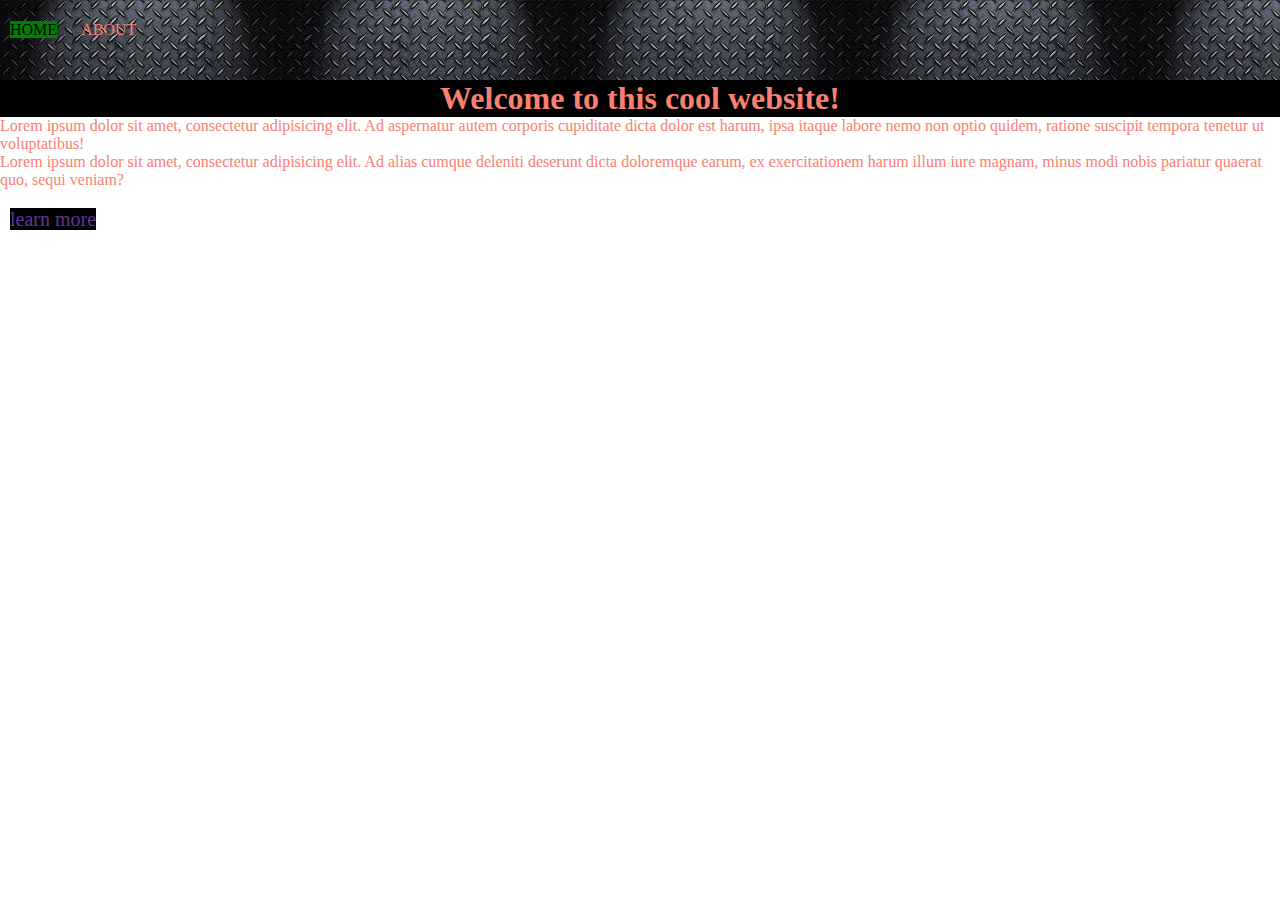
<file: index.html>
<!DOCTYPE html>
<html lang="en">
<head>
    <meta charset="UTF-8">
    <title>Welcome to this cool website</title>
    <link rel="stylesheet"href="css/style.css">
</head>
<body>
<nav>
    <a href="index.html" id="home">HOME</a>
    <a href="about.html" id="about">ABOUT</a>
</nav>
<h1>Welcome to this cool website!</h1>

<div>Lorem ipsum dolor sit amet, consectetur adipisicing elit. Ad aspernatur autem corporis cupiditate dicta dolor est harum, ipsa itaque labore nemo non optio quidem, ratione suscipit tempora tenetur ut voluptatibus!</div>
<div>Lorem ipsum dolor sit amet, consectetur adipisicing elit. Ad alias cumque deleniti deserunt dicta doloremque earum, ex exercitationem harum illum iure magnam, minus modi nobis pariatur quaerat quo, sequi veniam?</div>

<a href="about.html" id="learn_more">learn more</a>
</body>
</html>
</file>
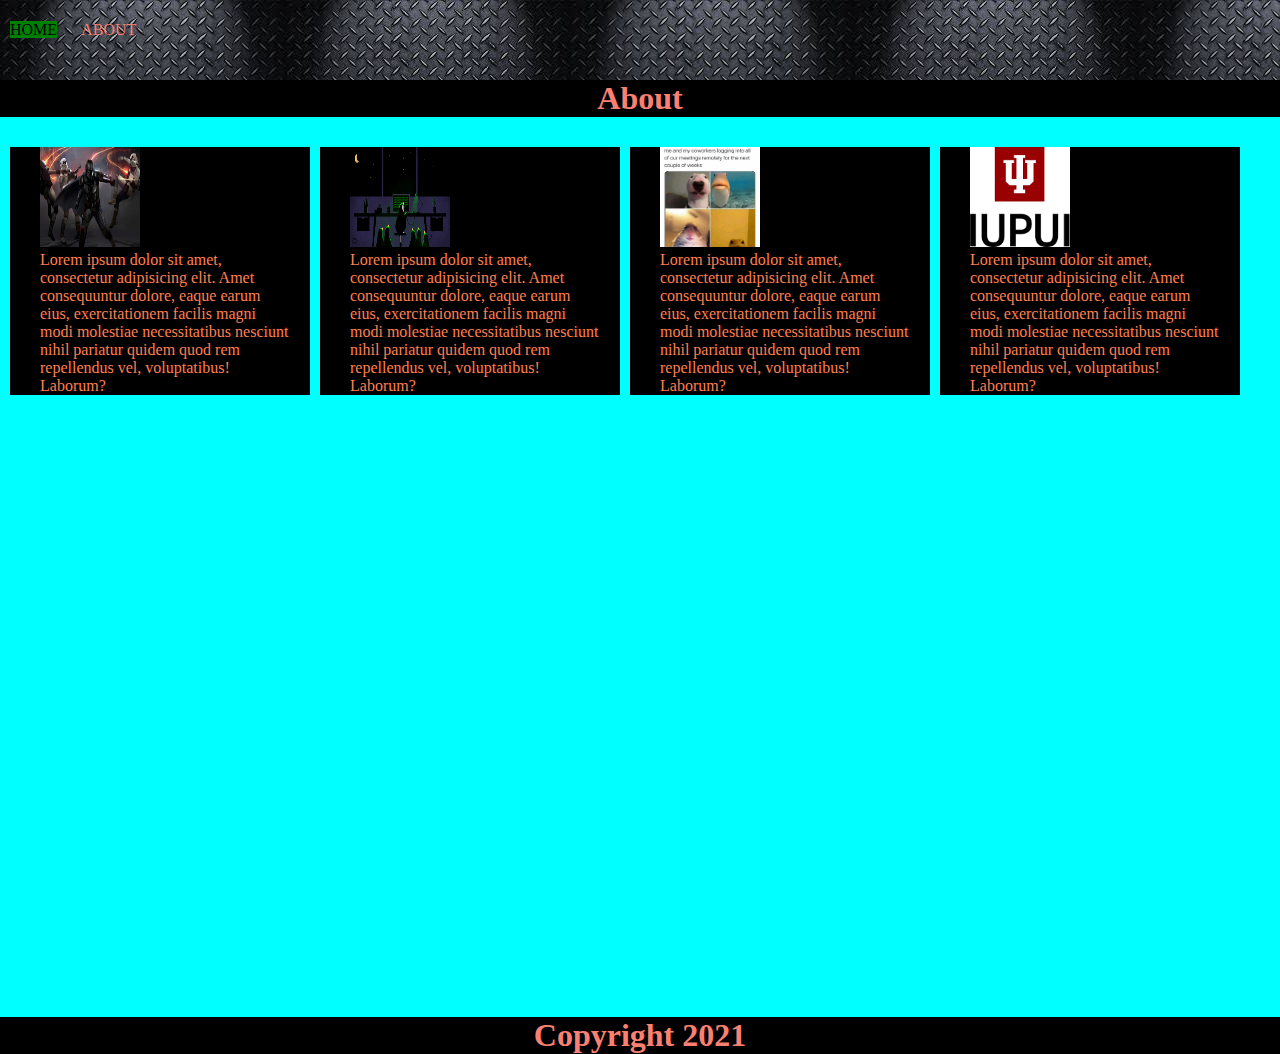
<file: about.html>
<!DOCTYPE html>
<html lang="en">
<head>
    <meta charset="UTF-8">
    <title>Welcome to my cool website</title>
    <link rel="stylesheet" href="css/style.css">
</head>
<body>
<nav>
    <a href="index.html" id="home">HOME</a>

    <a href="about.html" id="about">ABOUT</a>

</nav>
<h1>About</h1>
<div class="wrapper">
    <div id="lorem1">
        <img alt="picture of the Mandalorian" src="images/wallpapersden.com_mandalorian-stormtrooper-fighting_3840x2160.jpg" height="100" width="100"/>
        <div>
            Lorem ipsum dolor sit amet, consectetur adipisicing elit. Amet consequuntur dolore, eaque earum eius, exercitationem facilis magni modi molestiae necessitatibus nesciunt nihil pariatur quidem quod rem repellendus vel, voluptatibus! Laborum?
        </div>
    </div>
    <div id="lorem2">
        <img alt="Linux wallpaper" src="images/linux wallpaper.jpg" height="100" width="100"/>
        <div>
             Lorem ipsum dolor sit amet, consectetur adipisicing elit. Amet consequuntur dolore, eaque earum eius, exercitationem facilis magni modi molestiae necessitatibus nesciunt nihil pariatur quidem quod rem repellendus vel, voluptatibus! Laborum?
        </div>
    </div>

    <div id="lorem3">
        <img alt="Meme about quarantine" src="images/it wasn't a couple of weeks.jpg" height="100" width="100"/>
        <div>
            Lorem ipsum dolor sit amet, consectetur adipisicing elit. Amet consequuntur dolore, eaque earum eius, exercitationem facilis magni modi molestiae necessitatibus nesciunt nihil pariatur quidem quod rem repellendus vel, voluptatibus! Laborum?
        </div>
    </div>

    <div id="lorem4">
        <img alt="IUPUI" src="images/image of iupui symbol.jpg" height="100" width="100"/>
        <div>
            Lorem ipsum dolor sit amet, consectetur adipisicing elit. Amet consequuntur dolore, eaque earum eius, exercitationem facilis magni modi molestiae necessitatibus nesciunt nihil pariatur quidem quod rem repellendus vel, voluptatibus! Laborum?
        </div>
    </div>
</div>
<footer>
    <h1>Copyright 2021</h1>
</footer>
</body>
</html>
</file>
<file: css/style.css>
*{
    margin: 0;
}

nav{
    height: 80px;
    width: 100%;
    color: white;
    background-image: url("[data-uri]");
}

a{
    color: white;
    text-decoration: none;
    transition: 0.5s;
    margin: 0 10px;
    line-height: 60px;

}

a:hover {
    text-decoration: blueviolet;
    font-size: 21px;
}

h1 {
    text-align: center;
    background-color: black;

}

#lorem1 {
    margin-bottom: 20px;
    color: coral;
    margin-top: 30px;
    float: left;
    width: 250px;
    margin-left: 10px;
    padding-right: 20px;
    padding-left: 30px;
    background-color: black;
}

#lorem2 {
    margin-bottom: 20px;
    color: coral;
    margin-top: 30px;
    float: left;
    width: 250px;
    margin-left: 10px;
    padding-right: 20px;
    padding-left: 30px;
    background-color: black;
}

#lorem3 {
    margin-bottom: 20px;
    color: coral;
    margin-top: 30px;
    float: left;
    width: 250px;
    margin-left: 10px;
    padding-right: 20px;
    padding-left: 30px;
    background-color: black;
}
#lorem4 {
    margin-bottom: 20px;
    color: coral;
    margin-top: 30px;
    float: left;
    width: 250px;
    margin-left: 10px;
    padding-right: 20px;
    padding-left: 30px;
    background-color: black;
}
body {
    color: salmon;
    background-image: url("https://wallpapercave.com/wp/wp2856609.jpg");
}
#home {
    background: green;
    color: black;
}
#about {
    color: salmon;
}
#learn_more {
    color: rebeccapurple;
    text-underline-mode: rebeccapurple;
    font-size: 20px;
    background-color: black;
}
html,body{
    width: 100%;
    height: 100%;
}

.wrapper{
    height: 100%;
    background-image: url("https://wallpapercave.com/wp/wp2856609.jpg");
}
.box{
    height: 100px;
    width: 100%;
    background-color: rebeccapurple;
    margin-bottom: 8px;

}

@media screen and (max-width: 800px) {
    .box{
        width:100%;
        vertical-align: center;
    }
    .wrapper{
        background-color: red;
    }
}

@media screen and (min-width: 800px) {
    .box{
        width:250px;
        margin: 8px;
    }
    .wrapper{
        background-color: aqua;
    }
}
</file>
